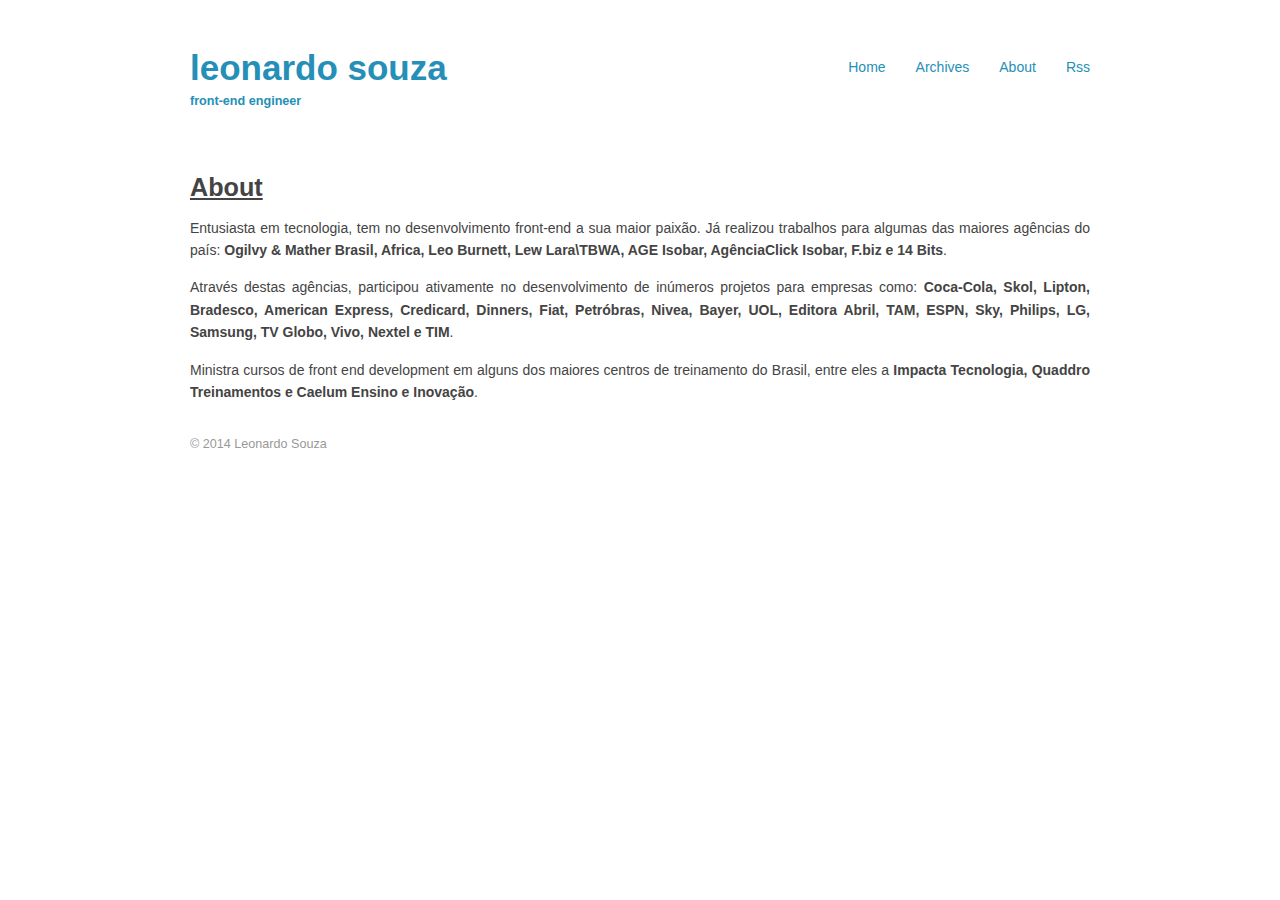
<file: about/index.html>
<!DOCTYPE HTML>
<html>
<head>
  <meta charset="utf-8">
  <link rel="shortcut icon" href="/img/favicon.ico" type="image/x-icon">
  <link rel="icon" href="/img/favicon.ico" type="image/x-icon">

  <title>About | leonardo souza</title>
  <meta property="og:title" content="About | leonardo souza">
  <meta property="og:type" content="article">
  <meta property="og:url" content="http://www.leonardosouza.com.br/">
  <meta property="og:image" content="http://www.leonardosouza.com.br/img/eu.png">
  <meta property="og:site_name" content="Leonardo Souza">
  <meta property="fb:admins" content="1006450660">
  <meta property="fb:app_id" content="205471216228123">




  <meta name="author" content="Leonardo Souza">

  <meta name="description" content="js, html, css e outras bobeiras">
  <meta property="og:description" content="js, html, css e outras bobeiras">


  <meta name="viewport" content="width=device-width, initial-scale=1, maximum-scale=1">

  <meta property="og:title" content="About"/>
  <meta property="og:site_name" content="leonardo souza"/>


    <meta property="og:image" content="undefined"/>


  <link href="/favicon.png" rel="icon">
  <link rel="alternate" href="/atom.xml" title="leonardo souza" type="application/atom+xml">
  <link rel="stylesheet" href="/css/style.css" media="screen" type="text/css">
  <!--[if lt IE 9]><script src="//html5shiv.googlecode.com/svn/trunk/html5.js"></script><![endif]-->
  <script src="//ajax.googleapis.com/ajax/libs/jquery/1.8/jquery.min.js"></script>

<script type="text/javascript">
  (function(i,s,o,g,r,a,m){i['GoogleAnalyticsObject']=r;i[r]=i[r]||function(){
  (i[r].q=i[r].q||[]).push(arguments)},i[r].l=1*new Date();a=s.createElement(o),
  m=s.getElementsByTagName(o)[0];a.async=1;a.src=g;m.parentNode.insertBefore(a,m)
  })(window,document,'script','//www.google-analytics.com/analytics.js','ga');

  ga('create', 'UA-48028121-1', 'leonardosouza.com.br');
  ga('send', 'pageview');
</script>

</head>

<body>
  <header id="header" class="inner"><div class="alignleft">
  <h1><a href="/">leonardo souza</a></h1>
  <h2><a href="/">front-end engineer</a></h2>
</div>
<nav id="main-nav">
  <ul>

      <li><a href="/">Home</a></li>

      <li><a href="/archives">Archives</a></li>

      <li><a href="/about">About</a></li>

      <li><a href="/atom.xml">Rss</a></li>

  </ul>
  <div class="clearfix"></div>
</nav>
<div class="clearfix"></div>
<div class="alignleft" style="margin-top: 15px">


</div>
<div class="clearfix"></div>
</header>
  <div id="content" class="inner">
    <div id="wrapper"><article class="page">

  <div class="post-content">
    <header>


    <h1 class="title"><a href="/about/index.html">About</a></h1>



    </header>
    <div class="entry">

<p>Entusiasta em tecnologia, tem no desenvolvimento front-end a sua maior paixão. Já realizou trabalhos para algumas das maiores agências do país: <strong>Ogilvy &amp; Mather Brasil, Africa, Leo Burnett, Lew Lara\TBWA, AGE Isobar, AgênciaClick Isobar, F.biz e 14 Bits</strong>.</p>
<p>Através destas agências, participou ativamente no desenvolvimento de inúmeros projetos para empresas como: <strong>Coca-Cola, Skol, Lipton, Bradesco, American Express, Credicard, Dinners, Fiat,  Petróbras, Nivea, Bayer, UOL, Editora Abril, TAM, ESPN, Sky, Philips, LG, Samsung, TV Globo, Vivo, Nextel e TIM</strong>.</p>
<p>Ministra cursos de front end development em alguns dos maiores centros de treinamento do Brasil, entre eles a <strong>Impacta Tecnologia, Quaddro Treinamentos e Caelum Ensino e Inovação</strong>.</p>


    </div>
    <footer>




      <div class="clearfix"></div>
    </footer>
  </div>
</article>
<!-- hackish -->
</div>
    <div class="clearfix"></div>
  </div>
  <footer id="footer" class="inner"><div class="alignleft">

  &copy; 2014 Leonardo Souza

</div>
<div class="clearfix"></div></footer>
  <script src="/js/jquery.imagesloaded.min.js"></script>
<script src="/js/gallery.js"></script>




<link rel="stylesheet" href="/fancybox/jquery.fancybox.css" media="screen" type="text/css">
<script src="/fancybox/jquery.fancybox.pack.js"></script>
<script type="text/javascript">
(function($){
  $('.fancybox').fancybox();
})(jQuery);
</script>

</body>
</html>
</file>
<file: css/style.css>
@font-face {
  font-family: 'FontAwesome';
  font-style: normal;
  font-weight: normal;
  src: url("font/fontawesome-webfont.eot?#iefix") format('embedded-opentype'), url("font/fontawesome-webfont.woff") format('woff'), url("font/fontawesome-webfont.ttf") format('truetype'), url("font/fontawesome-webfont.svg#FontAwesomeRegular") format('svg');
}
* {
  margin: 0;
  padding: 0;
}
body {
  background: #fff;
  color: #444;
  font-family: "Helvetica Neue", "Helvetica", Arial, sans-serif;
  font-size: 14px;
  text-shadow: 0 0 1px transparent;
}
@media screen and (max-width: 1260px) {
  body {
    margin: 0 30px;
  }
}
@media screen and (max-width: 600px) {
  body {
    font-size: 13px;
  }
}
h1,
h2,
h3,
h4,
h5,
h6 {
  font-family: "Lato", Helvetica Neue, Helvetica, Arial, sans-serif;
}
h1 {
  font-size: 1.8em;
}
h2 {
  font-size: 1.5em;
}
h3 {
  font-size: 1.3em;
}
a {
  text-decoration: none;
  color: #258fb8;
}
a:hover {
  text-decoration: underline;
}
.alignleft {
  float: left;
}
.alignright {
  float: right;
}
.clearfix {
  zoom: 1;
}
.clearfix:before,
.clearfix:after {
  content: "";
  display: table;
}
.clearfix:after {
  clear: both;
}
.inner {
  width: 1200px;
  margin: 0 auto;
}
@media screen and (max-width: 1260px) {
  .inner {
    width: 100%;
  }
}
#main-col {
  width: 900px;
}
@media screen and (max-width: 1260px) {
  #main-col {
    width: 100%;
    margin-right: -300px;
  }
}
@media screen and (max-width: 900px) {
  #main-col {
    margin-right: 0;
    float: none;
  }
}
@media screen and (max-width: 1260px) {
  #wrapper {
    margin-right: 0;
  }
}
@media screen and (max-width: 900px) {
  #wrapper {
    margin-right: 0;
  }
}
#header {
  text-shadow: 0 0 1px #fff;
  margin: 50px auto;
  margin-left: auto;
  margin-right: auto;
  width: 900px;
  max-width: 100%;
}
#header a color ##58fb8,
#header a:hover {
  color: #258fb8;
  text-decoration: none;
}
#header h1 {
  font-weight: bold;
  font-size: 2.5em;
  line-height: 1;
}
#header h2 {
  font-weight: bold;
  font-size: 0.9em;
  line-height: 1;
  margin-top: 10px;
}
#header #main-nav {
  font-family: "Lato", Helvetica Neue, Helvetica, Arial, sans-serif;
  line-height: 2.5em;
  float: right;
}
#header #main-nav ul {
  list-style: none;
}
#header #main-nav ul li {
  float: left;
  margin-left: 30px;
}
@media screen and (max-width: 600px) {
  #header #main-nav {
    float: left;
    margin-left: -30px;
  }
}
article {
  background: #fff;
}
article.page .icon {
  display: none;
}
article.post .icon:before {
  content: '\f016';
}
article.photo .icon:before {
  content: '\f030';
}
article.link .icon:before {
  content: '\f0c1';
}
article.link .title a:after {
  content: '\f08e';
  color: #999;
  font: 12px FontAwesome;
  padding-left: 10px;
  vertical-align: super;
}
article .post-content {
  position: relative;
}
article .gallery {
  overflow: hidden;
  position: relative;
}
article .gallery:hover .control {
  opacity: 1;
  -ms-filter: none;
  filter: none;
}
article .gallery img {
  min-width: 100%;
  max-width: 100%;
  height: auto;
  position: absolute;
  top: 0;
  left: 0;
  opacity: 0;
  -ms-filter: "progid:DXImageTransform.Microsoft.Alpha(Opacity=0)";
  filter: alpha(opacity=0);
}
article .gallery .control {
  opacity: 0;
  -ms-filter: "progid:DXImageTransform.Microsoft.Alpha(Opacity=0)";
  filter: alpha(opacity=0);
  -webkit-transition: 0.3s;
  -moz-transition: 0.3s;
  -o-transition: 0.3s;
  -ms-transition: 0.3s;
  transition: 0.3s;
}
article .gallery .prev,
article .gallery .next {
  position: absolute;
  top: 0;
  width: 50%;
  height: 100%;
  cursor: pointer;
}
article .gallery .prev:before,
article .gallery .next:before {
  position: absolute;
  font: 24px/1 FontAwesome;
  text-align: center;
  width: 24px;
  text-shadow: 0 0 15px rgba(0,0,0,0.5);
  color: #fff;
  margin-top: -12px;
  top: 50%;
}
article .gallery .prev {
  left: 0;
}
article .gallery .prev:before {
  content: '\f053';
  left: 10px;
}
article .gallery .next {
  right: 0;
}
article .gallery .next:before {
  content: '\f054';
  right: 10px;
}
article header .icon {
  width: 0px;
  height: 0px;
  margin-right: 0px;
  position: absolute;
  top: 20px;
  left: 20px;
  color: #258fb8;
}
@media screen and (max-width: 600px) {
  article header .icon {
    display: none;
  }
}
article header .icon:before {
  position: absolute;
  font: 32px FontAwesome;
  top: 0;
  left: 0;
  width: 32px;
  text-align: center;
}
article header .published {
  color: #ccc;
  font-size: 10pt;
}
article header time {
  color: #888;
  font: 0.9em "Lato", Helvetica Neue, Helvetica, Arial, sans-serif;
  margin-bottom: 5px;
  display: inline;
  line-height: 1;
  text-decoration: none;
}
article header .title {
  font-weight: bold;
  margin-bottom: 5px;
  text-decoration: underline;
}
article header .title a {
  color: #444;
}
article header .title a:hover {
  color: #258fb8;
  text-decoration: underline;
}
article .entry {
  text-align: justify;
  line-height: 1.6;
}
article .entry p,
article .entry blockquote,
article .entry ul,
article .entry ol,
article .entry dl,
article .entry table,
article .entry iframe,
article .entry h3,
article .entry h4,
article .entry h5,
article .entry h6,
article .entry .video-container {
  margin-top: 15px;
}
article .entry blockquote {
  border-top: 1px solid #ddd;
  border-bottom: 1px solid #ddd;
  font-style: italic;
  font-family: "Georgia", serif;
  font-size: 1.2em;
  padding: 0 30px 15px;
  text-align: center;
}
article .entry blockquote footer {
  border-top: none;
  font-size: 0.8em;
  line-height: 1;
  margin: 20px 0 0;
  padding-top: 0;
}
article .entry blockquote footer cite:before {
  content: '—';
  color: #ccc;
  padding: 0 0.5em;
}
article .entry code,
article .entry pre {
  font-family: Monaco, Menlo, Consolas, Courier New, monospace;
}
@media screen and (max-width: 600px) {
  article .entry code,
  article .entry pre {
    word-break: break-word;
  }
}
article .entry code {
  background: #eee;
  color: #666;
  padding: 0 5px;
  margin: 0 2px;
  font-size: 0.9em;
  border: 1px solid #ddd;
  -webkit-border-radius: 3px;
  border-radius: 3px;
}
article .entry pre {
  background: #eee;
  border: 1px solid #ddd;
  margin-top: 15px;
  overflow: auto;
  padding: 7px 15px;
  -webkit-border-radius: 2px;
  border-radius: 2px;
}
article .entry pre code {
  background: none;
  padding: 0;
  margin: 0;
  border: none;
  -webkit-border-radius: 0;
  border-radius: 0;
}
article .entry ul,
article .entry ol,
article .entry dl {
  margin-left: 20px;
}
article .entry ul ul,
article .entry ol ul,
article .entry dl ul,
article .entry ul ol,
article .entry ol ol,
article .entry dl ol,
article .entry ul dl,
article .entry ol dl,
article .entry dl dl {
  margin-top: 0;
}
article .entry h1,
article .entry h2 {
  font-weight: normal;
  border-bottom: 1px solid #ddd;
  padding-bottom: 10px;
  margin-top: 20px;
}
article .entry h3,
article .entry h4,
article .entry h5,
article .entry h6 {
  font-weight: normal;
}
article .entry img,
article .entry video {
  max-width: 100%;
  height: auto;
  border: none;
}
article .entry iframe {
  border: none;
}
article .entry .caption {
  display: block;
  margin-top: 5px;
  color: #999;
  position: relative;
  font-size: 0.9em;
  padding-left: 25px;
}
article .entry .caption:before {
  content: '\f040';
  position: absolute;
  font: 1.3em FontAwesome;
  position: absolute;
  left: 0;
  top: 3px;
}
article .entry .video-container {
  position: relative;
  padding-bottom: 56.25%;
  padding-top: 30px;
  height: 0;
  overflow: hidden;
}
article .entry .video-container iframe,
article .entry .video-container object,
article .entry .video-container embed {
  position: absolute;
  top: 0;
  left: 0;
  width: 100%;
  height: 100%;
  margin-top: 0;
}
article .entry .pullquote {
  float: right;
  border: none;
  padding: 0;
  margin: 1em 0 0.5em 1.5em;
  text-align: left;
  width: 45%;
  font-size: 1.5em;
}
article footer {
  margin-top: 0px;
  padding-top: 0px;
  color: #999;
  font-size: 0.9em;
  line-height: 16px;
  position: relative;
  min-height: 16px;
}
article footer #readmore {
  margin-top: 15px;
  margin-bottom: 15px;
}
article footer a {
  color: #999;
}
article footer a:hover {
  color: #258fb8;
  text-decoration: none;
}
article footer a:before {
  font: 1.1em FontAwesome;
  padding-right: 10px;
  vertical-align: middle;
}
article footer a.more-link:before {
  content: '\f054';
}
article footer a.comment-link:before {
  content: '\f075';
}
article footer .categories,
article footer .tags {
  position: relative;
  padding-left: 25px;
  margin: 5px 0;
}
article footer .categories:before,
article footer .tags:before {
  position: absolute;
  font: 1.1em FontAwesome;
}
article footer .categories:before {
  content: '\f07b';
  top: 2px;
  left: 1px;
}
article footer .tags:before {
  content: '\f02b';
  top: 3px;
  left: 2px;
}
article footer .addthis {
  margin-top: 15px;
}
article footer .addthis iframe {
  margin-top: 0;
}
#comment {
  background: #fff;
  margin-bottom: 50px;
}
#comment .title {
  font-weight: normal;
  margin-bottom: 15px;
}
#content {
  margin-left: auto;
  margin-right: auto;
  width: 900px;
  max-width: 100%;
}
#pagination a {
  display: block;
  padding: 5px 10px;
  background: #ddd;
  color: #999;
  font-family: "Lato", Helvetica Neue, Helvetica, Arial, sans-serif;
  text-shadow: 0 0 1px #fff;
  margin-bottom: 50px;
}
#pagination a:hover {
  background: #258fb8;
  color: #fff;
  text-decoration: none;
  text-shadow: none;
}
#pagination .prev:before {
  content: '\f053';
  padding-right: 10px;
  font-family: FontAwesome;
}
#pagination .next:after {
  content: '\f054';
  padding-left: 10px;
  font-family: FontAwesome;
}
.archive-title {
  color: #999;
  font-weight: normal;
  margin-bottom: 30px;
  text-shadow: 0 0 1px #fff;
}
.archive-title:before {
  font-family: FontAwesome;
  content: '\f073';
  padding-right: 15px;
}
.archive-title.tag:before {
  content: '\f02b';
}
.archive-title.category:before {
  content: '\f07b';
}
.archive {
  -webkit-box-shadow: 1px 2px 3px #ddd;
  box-shadow: 1px 2px 3px #ddd;
  border-bottom: 1px solid #ddd;
  margin-bottom: 50px;
}
.archive article {
  -webkit-box-shadow: none;
  box-shadow: none;
}
.archive article .post-content {
  margin-bottom: 0;
}
#sidebar {
  width: 270px;
  line-height: 1.8em;
}
@media screen and (max-width: 900px) {
  #sidebar {
    float: none;
    width: 100%;
  }
}
#sidebar .widget {
  background: #fff;
  -webkit-box-shadow: 1px 2px 3px #ddd;
  box-shadow: 1px 2px 3px #ddd;
  margin-bottom: 30px;
  word-wrap: break-word;
}
#sidebar .widget .title {
  padding: 15px 20px;
  font-size: 1em;
  border-bottom: 1px solid #ddd;
  font-weight: normal;
}
#sidebar .widget .entry {
  font-size: 0.9em;
  padding: 15px 20px;
}
#sidebar .widget ul,
#sidebar .widget ol,
#sidebar .widget dl {
  list-style: none;
}
#sidebar .widget ul ul,
#sidebar .widget ol ul,
#sidebar .widget dl ul,
#sidebar .widget ul ol,
#sidebar .widget ol ol,
#sidebar .widget dl ol,
#sidebar .widget ul dl,
#sidebar .widget ol dl,
#sidebar .widget dl dl {
  list-style: disc;
  margin-left: 20px;
}
#sidebar .search {
  margin-bottom: 30px;
}
#sidebar .search input {
  background: #fff;
  font-family: "Lato", Helvetica Neue, Helvetica, Arial, sans-serif;
  font-style: italic;
  font-size: 1em;
  padding: 10px 15px;
  border: 1px solid #ddd;
  width: 100%;
  -webkit-box-sizing: border-box;
  -moz-box-sizing: border-box;
  box-sizing: border-box;
  color: #999;
}
#sidebar .search input:focus {
  color: #444;
}
#sidebar .tag small {
  margin-left: 15px;
  color: #999;
}
#sidebar .tag small:before {
  content: '(';
}
#sidebar .tag small:after {
  content: ')';
}
#sidebar .twitter li {
  border-bottom: 1px solid #ddd;
  padding: 15px 20px;
  font-size: 0.9em;
}
#sidebar .twitter li:last-of-type {
  border-bottom: none;
}
#sidebar .twitter small {
  display: block;
  margin-top: 10px;
  color: #999;
  line-height: 1;
}
#sidebar .tagcloud .entry {
  padding-right: 5px;
}
#sidebar .tagcloud a {
  margin-right: 10px;
  display: inline-block;
}
#footer {
  width: 900px;
  color: #999;
  margin-top: 15px;
  margin-bottom: 50px;
  margin-left: auto;
  margin-right: auto;
  font: 0.9em/1.6 "Lato", Helvetica Neue, Helvetica, Arial, sans-serif;
  text-shadow: 0 0 1px #fff;
}
.entry .gist {
  background: #eee;
  border: 1px solid #ddd;
  margin-top: 15px;
  padding: 7px 15px;
  -webkit-border-radius: 2px;
  border-radius: 2px;
  text-shadow: 0 0 1px #fff;
  line-height: 1.6;
  overflow: auto;
  color: #666;
}
.entry .gist .gist-file {
  border: none;
  font-family: inherit;
  margin: 0;
  font-size: 0.9em;
}
.entry .gist .gist-file .gist-data {
  background: none;
  border-bottom: none;
}
.entry .gist .gist-file .gist-data pre {
  padding: 0 !important;
  font-family: Monaco, Menlo, Consolas, Courier New, monospace;
}
.entry .gist .gist-file .gist-meta {
  background: none;
  color: #999;
  margin-top: 5px;
  padding: 0;
  text-shadow: 0 0 1px #fff;
  font-size: 100%;
}
.entry .gist .gist-file .gist-meta a {
  color: #258fb8;
}
.entry .gist .gist-file .gist-meta a:visited {
  color: #258fb8;
}
figure.highlight {
  background: #eee;
  border: 1px solid #ddd;
  margin-top: 15px;
  padding: 7px 15px;
  -webkit-border-radius: 2px;
  border-radius: 2px;
  text-shadow: 0 0 1px #fff;
  line-height: 1.6;
  overflow: auto;
  position: relative;
  font-size: 0.9em;
}
figure.highlight figcaption {
  color: #999;
  margin-bottom: 5px;
  text-shadow: 0 0 1px #fff;
}
figure.highlight figcaption a {
  position: absolute;
  right: 15px;
}
figure.highlight pre {
  border: none;
  padding: 0;
  margin: 0;
}
figure.highlight table {
  margin-top: 0;
  border-spacing: 0;
}
figure.highlight .gutter {
  color: #999;
  padding-right: 15px;
  border-right: 1px solid #ddd;
  text-align: right;
}
figure.highlight .code {
  padding-left: 15px;
  border-left: 1px solid #fff;
  color: #666;
}
pre .comment,
pre .template_comment,
pre .diff .header,
pre .doctype,
pre .pi,
pre .lisp .string,
pre .javadoc {
  color: #93a1a1;
  font-style: italic;
}
pre .keyword,
pre .winutils,
pre .method,
pre .addition,
pre .css .tag,
pre .request,
pre .status,
pre .nginx .title {
  color: #859900;
}
pre .number,
pre .command,
pre .string,
pre .tag .value,
pre .phpdoc,
pre .tex .formula,
pre .regexp,
pre .hexcolor {
  color: #2aa198;
}
pre .title,
pre .localvars,
pre .chunk,
pre .decorator,
pre .built_in,
pre .identifier,
pre .vhdl,
pre .literal,
pre .id {
  color: #268bd2;
}
pre .attribute,
pre .variable,
pre .lisp .body,
pre .smalltalk .number,
pre .constant,
pre .class .title,
pre .parent,
pre .haskell .type {
  color: #b58900;
}
pre .preprocessor,
pre .preprocessor .keyword,
pre .shebang,
pre .symbol,
pre .symbol .string,
pre .diff .change,
pre .special,
pre .attr_selector,
pre .important,
pre .subst,
pre .cdata,
pre .clojure .title {
  color: #cb4b16;
}
pre .deletion {
  color: #dc322f;
}
</file>
